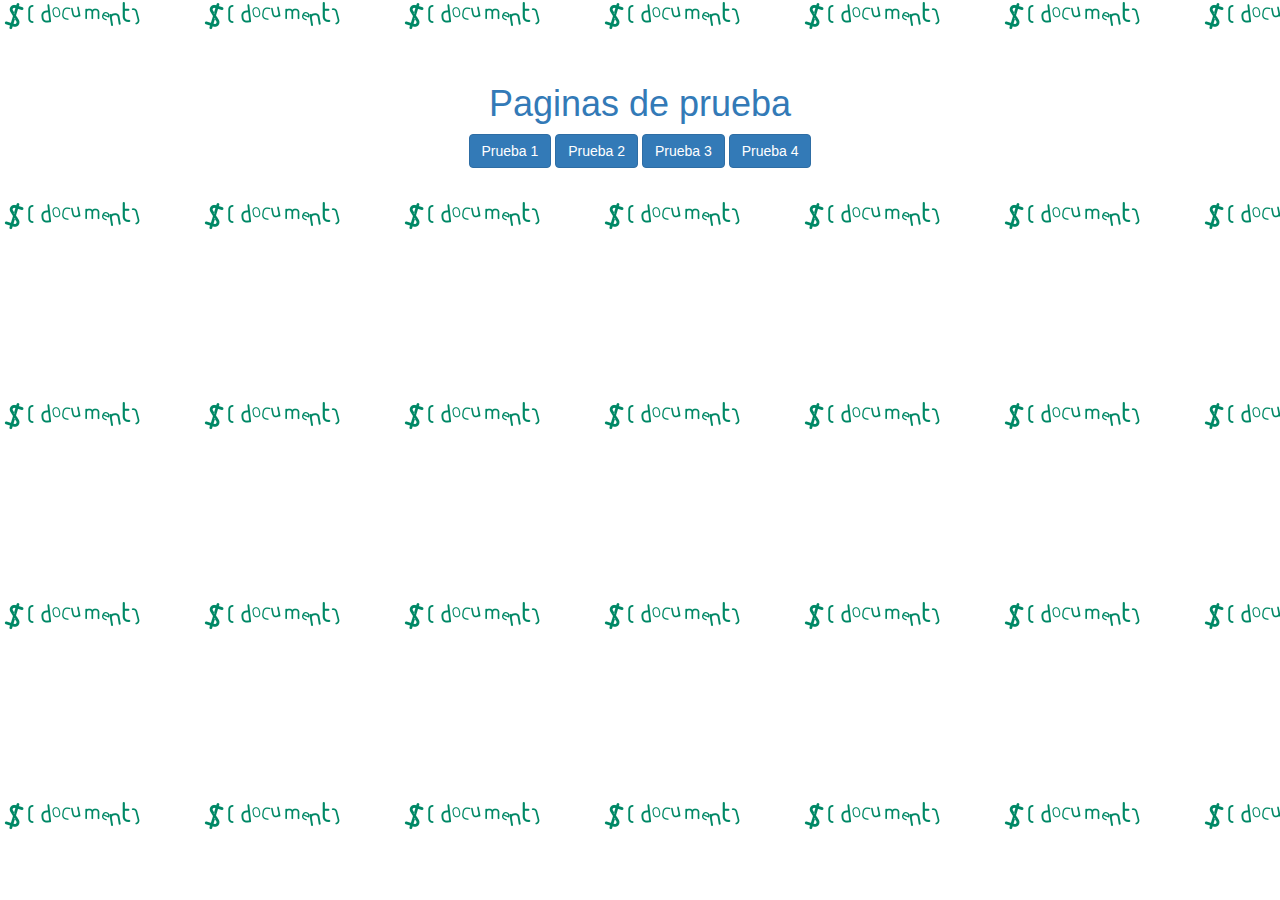
<file: index.html>
<html>
  <head>
    <link rel="stylesheet" href="https://maxcdn.bootstrapcdn.com/bootstrap/3.3.6/css/bootstrap.min.css" >
  </head>
  <body background="img/jquery2.png">
    <div class="text-center btn-group" role="group" style="width: 30%;margin-top:5%; margin-left:35%; background-color:white">
      <h1 class="text-primary">Paginas de prueba</h1>
      <a href="Prueba_1"><button class="btn btn-primary">Prueba 1</button></a>
      <a href="Prueba_2"><button class="btn btn-primary">Prueba 2</button></a>
      <a href="Prueba_3"><button class="btn btn-primary">Prueba 3</button></a>
      <a href="Prueba_4"><button class="btn btn-primary">Prueba 4</button></a>
    </div>
  </body>
</html>
</file>
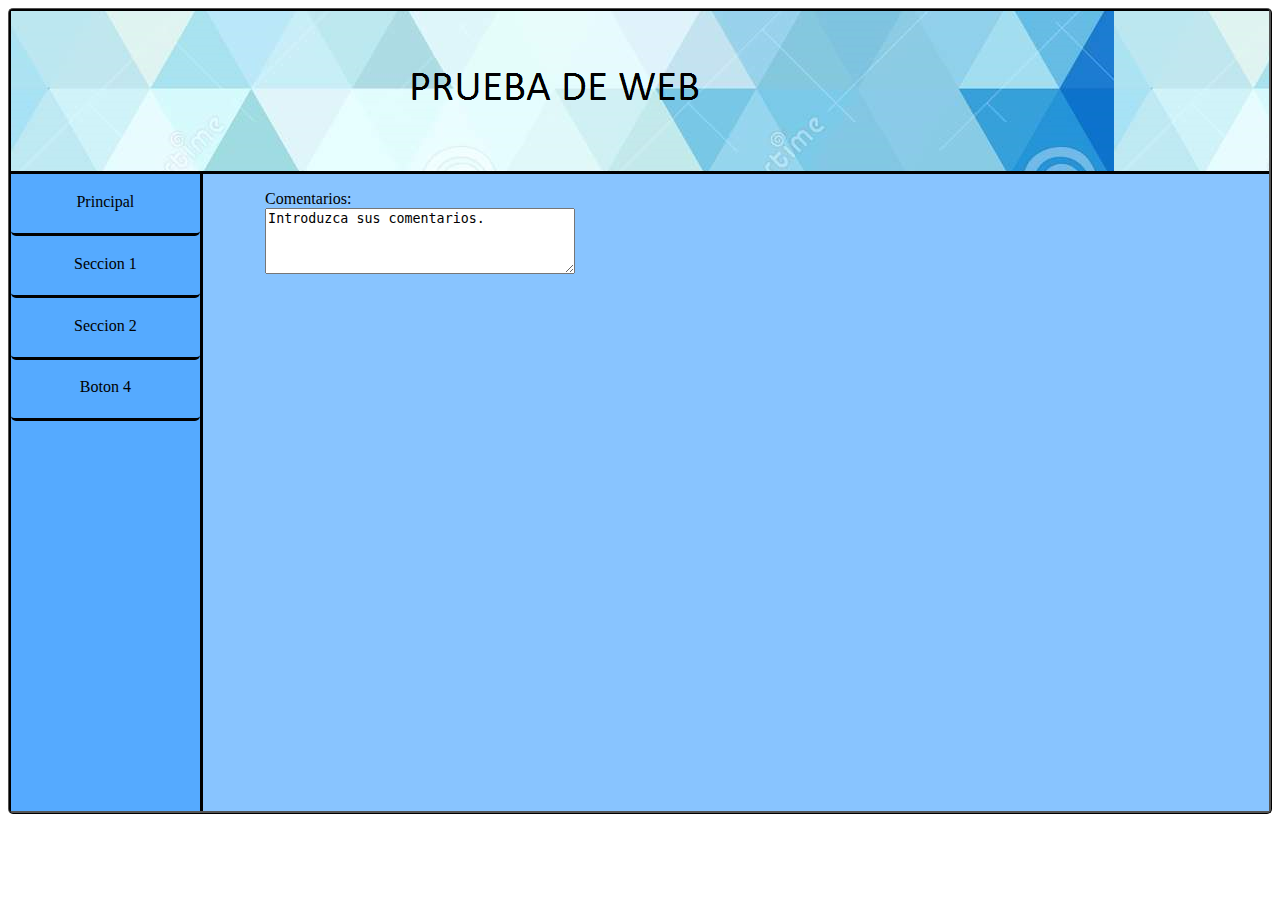
<file: Prueba_1/index.html>
<!DOCTYPE html>
<!--
To change this license header, choose License Headers in Project Properties.
To change this template file, choose Tools | Templates
and open the template in the editor.
-->
<html>
    <head>
        <title>Pagina de pruebas</title>
        <meta charset="UTF-8">
        <meta name="viewport" content="width=device-width, initial-scale=1.0">
        <link rel="stylesheet" href="./style.css"/>
    </head>
    <body>
        <div class="main">
            <div class="encabezado">
            </div>
            <div class="columna">
                <div class="boton" >Principal</div>
                <a href="./Seccion_1/Seccion_1.html"><div class="boton">Seccion 1</div></a>
                <a href="./Seccion_2/Seccion_2.html"><div class="boton">Seccion 2</div></a>
                <div class="boton">Boton 4</div>
            </div>
            <div class="cuerpo">
                <p class="content">Comentarios:<br>
                    <textarea  name="comments" rows="4" cols="36">Introduzca sus comentarios.</textarea>
                </p>
            </div>
        </div>
    </body>
</html>
</file>
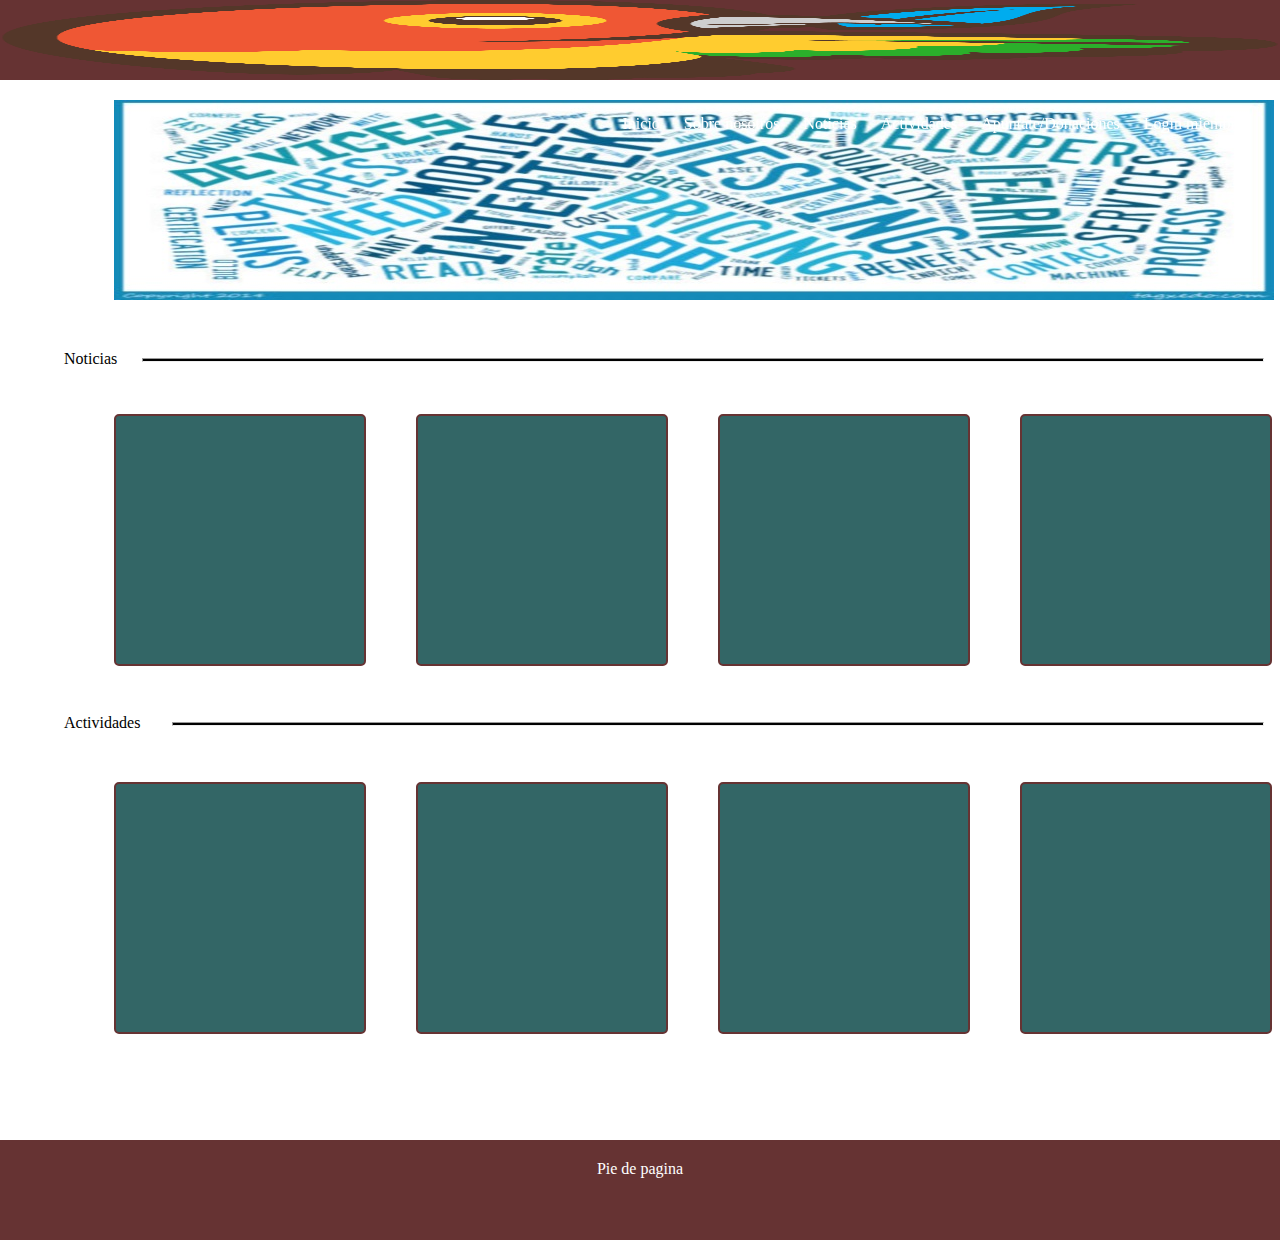
<file: Prueba_3/index.html>
<!DOCTYPE html>
<!--
To change this license header, choose License Headers in Project Properties.
To change this template file, choose Tools | Templates
and open the template in the editor.
-->
<html>
    <head>
        <link rel="stylesheet" href="style.css" type="text/css"/>

        <title>Pagina de prueba 3</title>
        <meta charset="UTF-8">
        <meta name="viewport" content="width=device-width, initial-scale=1.0">
    </head>
    <body>
        <header >
            <img src="Imagenes/img3.png" alt="Logo">
            <nav>
                <ul>
                    <li><a href="">Inicio</a></li>
                    <li><a href="#">Sobre nosotros</a></li>
	<li><a href="Noticias/index.html">Noticias</a></li>
	<li><a href="#">Actividades</a></li>
                    <li><a href="#">Apuntate/Donaciones</a></li>
                    <li><a href="#">Login miembros</a></li>
                </ul>
            </nav>
        </header>
        <section id="content">
            <div id="ImgPrincipal"><img src="Imagenes/img1.jpg" alt="Imagen"></div>
            <div id="lineanoticias">Noticias<hr id="linea1"/></div>
            <div class="contenedor" id="cont1">
                <div class="cuadro" ></div>
                <div class="cuadro" ></div>
                <div class="cuadro" ></div>
                <div class="cuadro" ></div>
            </div>
            <div id="lineaactividades">Actividades<hr id="linea2"/></div>
            <div class="contenedor" id="cont2">
                <div class="cuadro" ></div>
                <div class="cuadro" ></div>
                <div class="cuadro" ></div>
                <div class="cuadro" ></div>
            </div>
        </section>
        <footer>Pie de pagina</footer>
    </body>
</html>
</file>
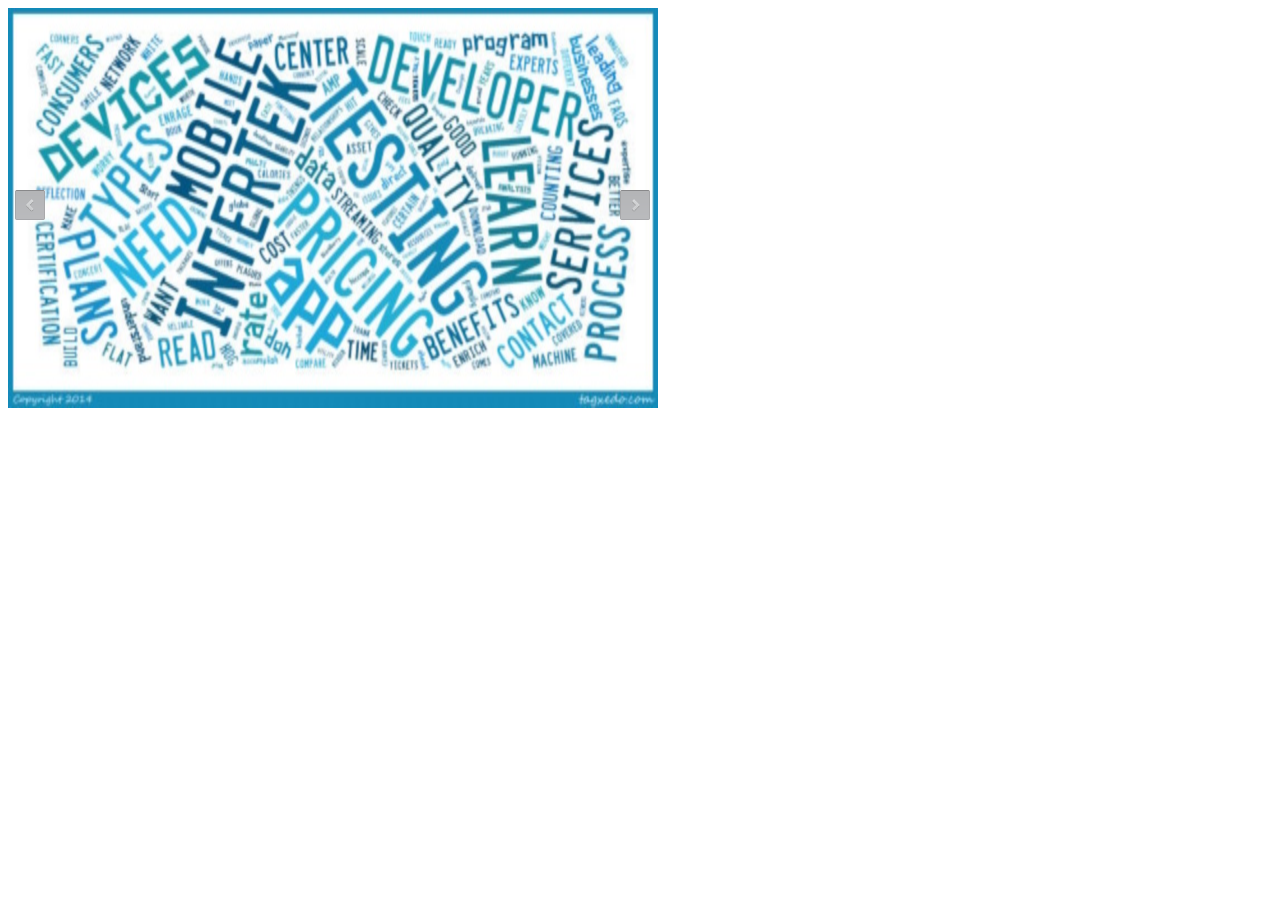
<file: Prueba_4/index.html>
<!DOCTYPE html>
<!--
To change this license header, choose License Headers in Project Properties.
To change this template file, choose Tools | Templates
and open the template in the editor.
-->
<html>
    <head>
        <title>Prueba banner</title>
        <meta charset="UTF-8">
        <meta name="viewport" content="width=device-width, initial-scale=1.0">
        <script src="js/banner.js"></script>
        <link rel="stylesheet" href="style.css"/>
    </head>
    <body onload="alternar_banner()">
        <div id="a">
            <img src="Imagenes/i1.png" id="Izq" alt="Flecha" onclick="izquierda()" onmousedown="ci()" onmouseup="ci2()">
            <img src="Imagenes/d1.png" id="Der" alt="Flecha" onclick="derecha()" onmousedown="cd()" onmouseup="cd2()">
            <img src="#" alt="Imagen" name="banner">
        </div>
        <div id="b">
            
        </div>
    </body>
</html>
</file>
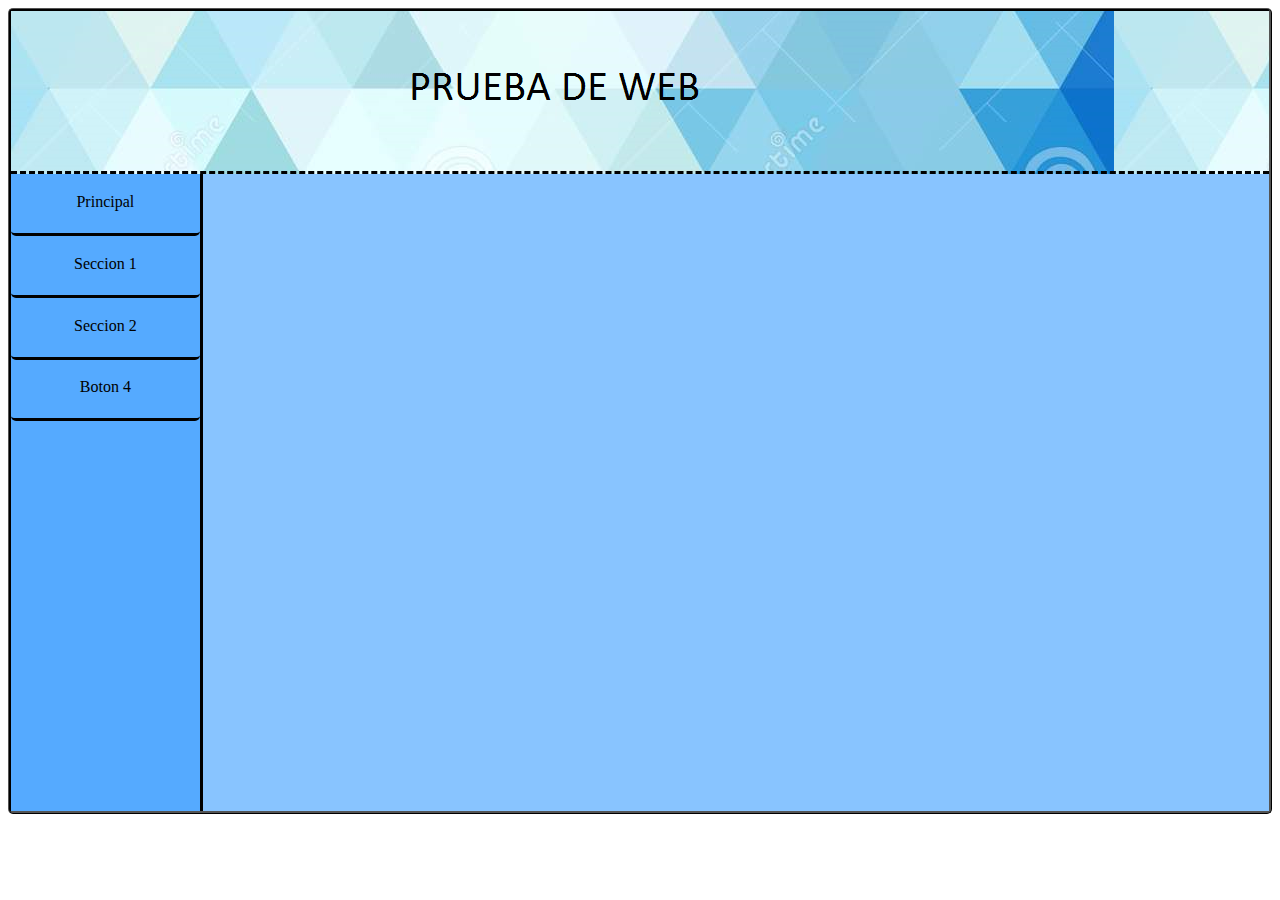
<file: seccion_1/Seccion_1.html>
<!DOCTYPE html>
<!--
To change this license header, choose License Headers in Project Properties.
To change this template file, choose Tools | Templates
and open the template in the editor.
-->
<html>
    <head>
        <title>Pagina de pruebas</title>
        <meta charset="UTF-8">
        <meta name="viewport" content="width=device-width, initial-scale=1.0">
        <link rel="stylesheet" href="./style.css"/>
    </head>
    <body>
        <div class="main">
            <div class="encabezado">
            </div>
            <div class="columna">
                <a href="../index.html"><div class="boton" >Principal</div></a>
                <div class="boton">Seccion 1</div>
                <a href="../seccion_2/Seccion_2.html"><div class="boton">Seccion 2</div></a>
                <div class="boton">Boton 4</div>
            </div>
            <div class="cuerpo">
                <div id="anim"></div>
            </div>
        </div>
    </body>
</html>
</file>
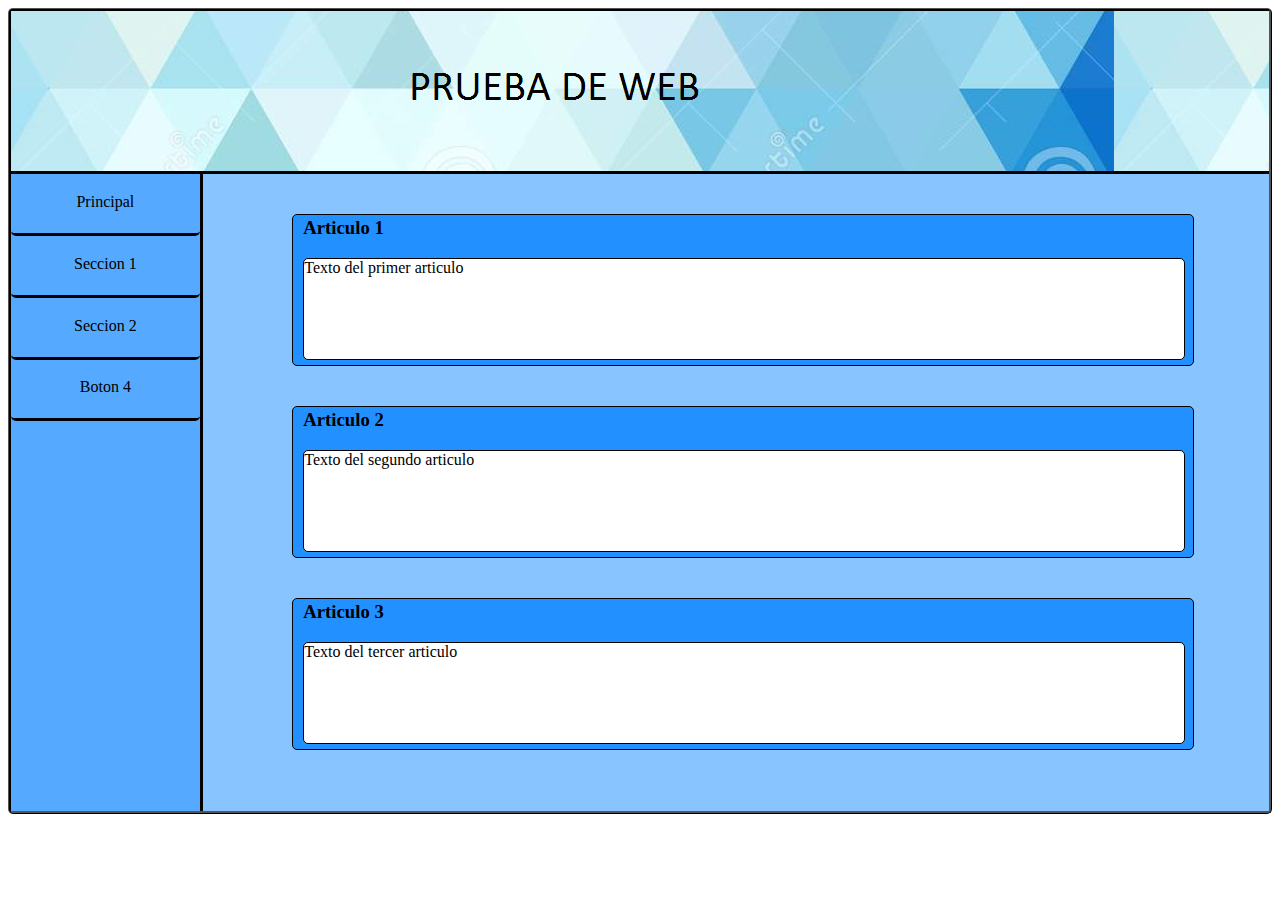
<file: Seccion_2/Seccion_2.html>
<!DOCTYPE html>
<!--
To change this license header, choose License Headers in Project Properties.
To change this template file, choose Tools | Templates
and open the template in the editor.
-->
<html>
    <head>
        <title>Pagina de pruebas</title>
        <meta charset="UTF-8">
        <meta name="viewport" content="width=device-width, initial-scale=1.0">
        <link rel="stylesheet" href="./style.css"/>
    </head>
    <body>
        <div class="main">
            <div class="encabezado">
            </div>
            <div class="columna">
                <a href="../index.html"><div class="boton" >Principal</div></a>
                <a href="../seccion_1/Seccion_1.html"><div class="boton">Seccion 1</div></a>
                <div class="boton">Seccion 2</div>
                <div class="boton">Boton 4</div>
            </div>
            <div class="cuerpo">
                <div class="articulo" ><h3>Articulo 1</h3><div class="noticia">Texto del primer articulo</div></div>
                <div class="articulo" ><h3>Articulo 2</h3><div class="noticia">Texto del segundo articulo</div></div>
                <div class="articulo" ><h3>Articulo 3</h3><div class="noticia">Texto del tercer articulo</div></div>
            </div>
        </div>
    </body>
</html>
</file>
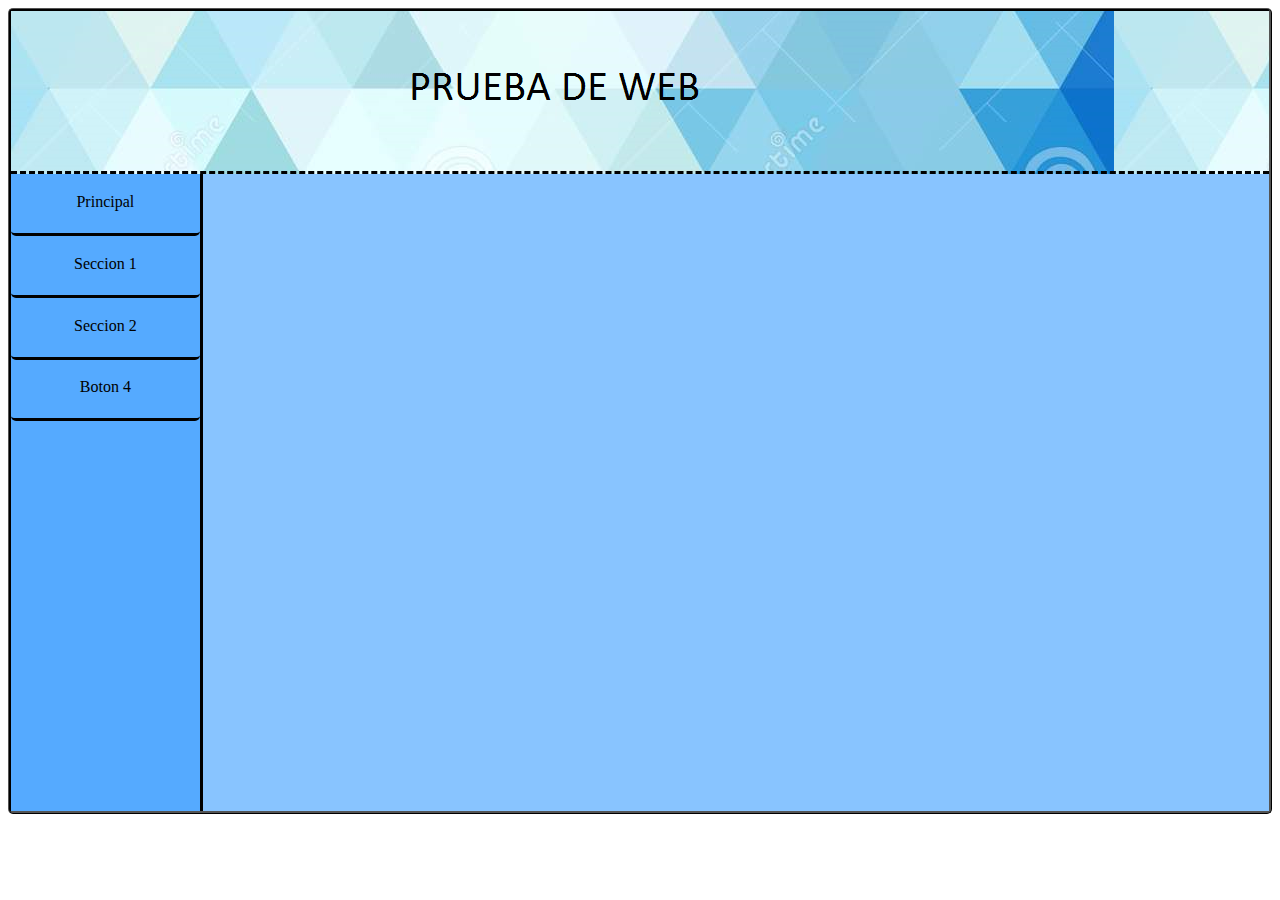
<file: Prueba_1/seccion_1/Seccion_1.html>
<!DOCTYPE html>
<!--
To change this license header, choose License Headers in Project Properties.
To change this template file, choose Tools | Templates
and open the template in the editor.
-->
<html>
    <head>
        <title>Pagina de pruebas</title>
        <meta charset="UTF-8">
        <meta name="viewport" content="width=device-width, initial-scale=1.0">
        <link rel="stylesheet" href="./style.css"/>
    </head>
    <body>
        <div class="main">
            <div class="encabezado">
            </div>
            <div class="columna">
                <a href="../index.html"><div class="boton" >Principal</div></a>
                <div class="boton">Seccion 1</div>
                <a href="../Seccion_2/Seccion_2.html"><div class="boton">Seccion 2</div></a>
                <div class="boton">Boton 4</div>
            </div>
            <div class="cuerpo">
                <div id="anim"></div>
            </div>
        </div>
    </body>
</html>
</file>
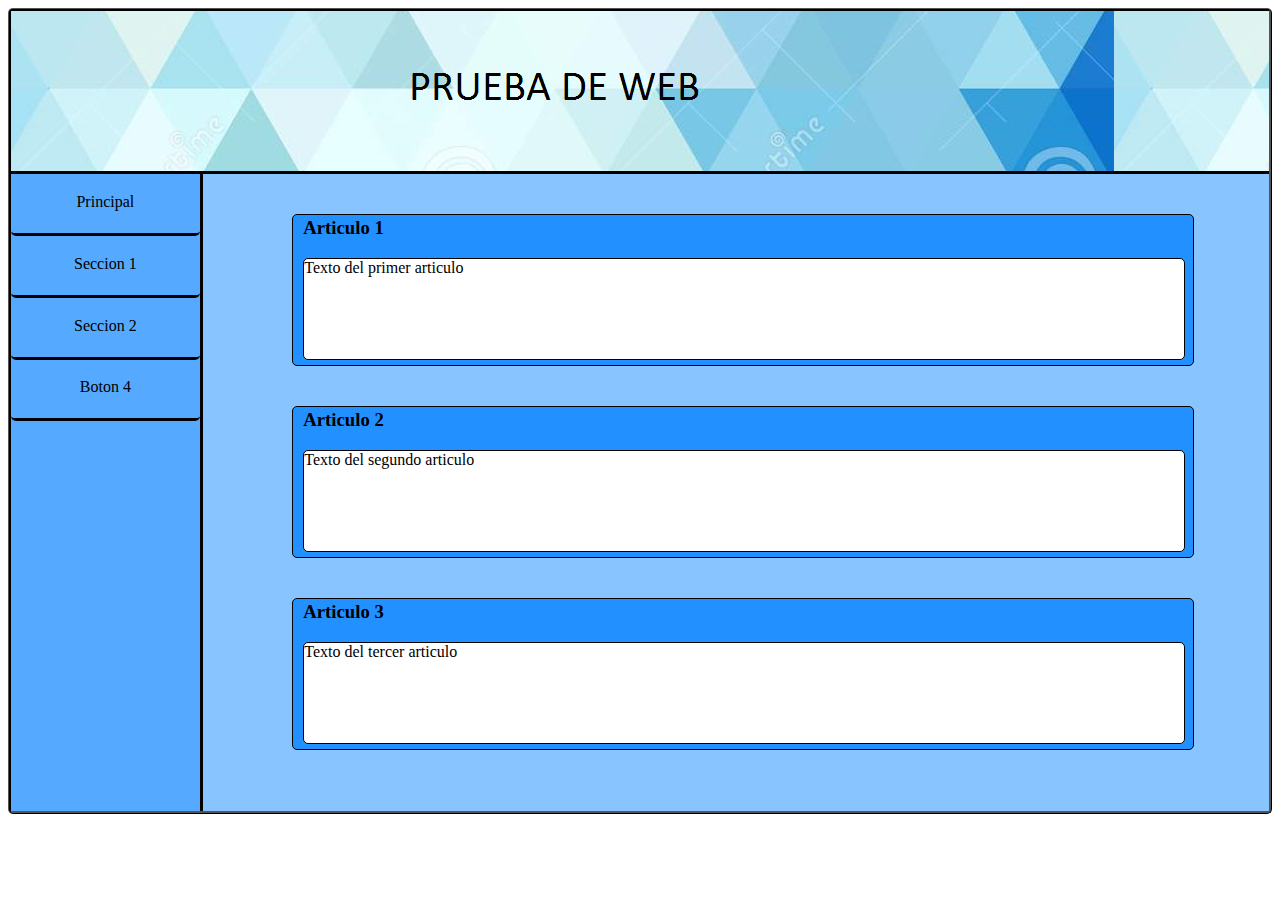
<file: Prueba_1/Seccion_2/Seccion_2.html>
<!DOCTYPE html>
<!--
To change this license header, choose License Headers in Project Properties.
To change this template file, choose Tools | Templates
and open the template in the editor.
-->
<html>
    <head>
        <title>Pagina de pruebas</title>
        <meta charset="UTF-8">
        <meta name="viewport" content="width=device-width, initial-scale=1.0">
        <link rel="stylesheet" href="./style.css"/>
    </head>
    <body>
        <div class="main">
            <div class="encabezado">
            </div>
            <div class="columna">
                <a href="../index.html"><div class="boton" >Principal</div></a>
                <a href="../Seccion_1/Seccion_1.html"><div class="boton">Seccion 1</div></a>
                <div class="boton">Seccion 2</div>
                <div class="boton">Boton 4</div>
            </div>
            <div class="cuerpo">
                <div class="articulo" ><h3>Articulo 1</h3><div class="noticia">Texto del primer articulo</div></div>
                <div class="articulo" ><h3>Articulo 2</h3><div class="noticia">Texto del segundo articulo</div></div>
                <div class="articulo" ><h3>Articulo 3</h3><div class="noticia">Texto del tercer articulo</div></div>
            </div>
        </div>
    </body>
</html>
</file>
<file: Prueba_1/style.css>
/*
To change this license header, choose License Headers in Project Properties.
To change this template file, choose Tools | Templates
and open the template in the editor.
*/
/* 
    Created on : 23-feb-2016, 18:34:11
    Author     : Vicente
*/
a{
    text-decoration: none;
    color:black;
}
.main {
    background-color: #88c4ff;
    height: 800px;
    border:ridge black;
    border-radius: 5px;
}

.encabezado {
    height: 160px;
    background-image:url("Fondo_encabezado2.png");
    background-position:initial;
    border-bottom-style: solid;
    text-align: center;
}

.cuerpo {
    height: 637px;
    width: 84%;
    background-color: #88c4ff;
    float: right;
}

.columna {
    width: 15%;
    height: 637px;
    float: left;
    border-right-style: solid;
    background-color: #55aaff;
}

.content {
    margin-left: 5%;
}

.boton{
    height: 40px;
    border-bottom-style: solid;
    border-radius: 5px;
    padding-top: 10%;    
    text-align: center;
    cursor:pointer;
    position: relative;
    bottom: 0;
}
.boton_propio{
    height: 40px;
    border-bottom-style: solid;
    border-radius: 5px;
    padding-top: 10%;    
    text-align: center;
    cursor:pointer;
    position: relative;
    bottom: 0;
    background-color: #ffaa55;
}
.boton:active{
    /* Posicion del boton al clickearlo */
    bottom: -5px;
}
.boton_propio:active{
    /* Posicion del boton al clickearlo */
    bottom: -5px;
}
</file>
<file: Prueba_3/style.css>
body{
    padding: 0;
    padding-top: 5em;
    margin: 0;
}

header {
    width: 100%;
    height: 5em;
    top:0;
    left:0;
    position: fixed;
    background-color: #663333;
    z-index: 10;
}
nav {
    float: right;
    color:white;
    text-decoration: none;
}
nav ul {
    margin: 0;
    padding: 0;
    list-style: none;
    padding-right: 20px;
}
	
nav ul li {
    display: inline-block;
    line-height: 80px;
}
			
nav ul li a {
    display: block;
    padding: 0 10px;
    text-decoration: none;
    color: white;
}
a{
    text-decoration: none;
}
			
nav ul li a:hover {
    background: #336666;
}

footer {
    padding-top: 20px;
    height: 5em;
    left: 0px;
    bottom: 0;
    background-color: #663333;
    display: block;
    text-align: center;
    color:white;
}
img{
    height: inherit;
    width: inherit;
}
h1{
    text-align: center;
}
#content{
    width: 90%;
    height: 60em;
    padding: 60px;
    padding-top: 0px;
    display: block;
    margin: 20px auto;
    left: 0;
}
#lineanoticias{
    margin-top: 30px;
    height: 20px;
    width: 1200px;
    top:20em;
    position:absolute;
}
#linea1{
    width: 1120px;
    height: 2px;
    background-color: black;
    float: right;
}

#lineaactividades{
    margin-top: 50px;
    height: 20px;
    width: 1200px;
    top: 41.5em;
    position: absolute;
}
#linea2{
    width: 1090px;
    height: 2px;
    background-color: black;
    float: right;
}

.cuadro {
    width: 15.5em;
    height:15.5em;
    background-color: #336666;
    margin-left: 50px;
    float:left;
    border: 2px solid #663333;
    border-radius: 5px;
}
.contenedor{
    margin-top: 30px;
    height: 250px;
    width: 1250px;
    display: block;
    position: absolute;
}
#cont1{
    top:24em;
    position: absolute;
}
#cont2{
    top:47em;
    position: absolute;
}
#ImgPrincipal{
    margin-left: 50px;
    width: 72.5em;
    height: 200px;
    background-color: blueviolet;
}
</file>
<file: Prueba_4/style.css>
/*
To change this license header, choose License Headers in Project Properties.
To change this template file, choose Tools | Templates
and open the template in the editor.
*/
/* 
    Created on : 11-mar-2016, 11:28:55
    Author     : Vicente
*/
img{
    width: 650px;
    height: 400px;
    z-index: 1;
}
#a{
    width: 650px;
    height: 400px;
    display: inline-block;
    overflow: hidden;
}
#Izq{
    width: 30px;
    height: 30px;
    top:190px;
    left: 15px;
    position: absolute;
    z-index: 2;
}
#a #Der{
    width: 30px;
    height: 30px;
    top:190px;
    left: 620px;
    position: absolute;
    z-index: 2;
}
</file>
<file: seccion_1/style.css>
/*
To change this license header, choose License Headers in Project Properties.
To change this template file, choose Tools | Templates
and open the template in the editor.
*/
/* 
    Created on : 23-feb-2016, 18:34:11
    Author     : Vicente
*/
a{
    text-decoration: none;
    color:black;
}
.main {
    background-color:#88c4ff;
    height: 800px;
    border:ridge black;
    border-radius: 5px;
}

.encabezado {
    height: 160px;
    background-image:url("../Fondo_encabezado2.png");
    background-position:initial;
    border-bottom-style: dashed;
    text-align: center;
}

.cuerpo {
    height: 637px;
    width: 84%;
    background-color: #88c4ff;
    float: right;
}

.columna {
    width: 15%;
    height: 637px;
    float: left;
    border-right-style: solid;
    background-color: #55aaff;
}

.content {
    margin-left: 5%;
}

.boton{
    height: 40px;
    border-bottom-style: solid;
    border-radius: 5px;
    padding-top: 10%;    
    text-align: center;
    cursor:pointer;
    position: relative;
    bottom: 0;
}
.boton_propio{
    height: 40px;
    border-bottom-style: solid;
    border-radius: 5px;
    padding-top: 10%;    
    text-align: center;
    cursor:pointer;
    position: relative;
    bottom: 0;
    background-color: #ffaa55;
}
.boton:active{
    /* Posicion del boton al clickearlo */
    bottom: -5px;
}
.boton_propio:active{
    /* Posicion del boton al clickearlo */
    bottom: -5px;
}
#anim{
    width: 600px;
    height: 600px;
    animation-name: slide;
    animation-duration: 5s;
    animation-iteration-count: infinite;
    animation-direction: alternate;
    animation-timing-function:ease-in-out;
}
@keyframes slide{
    from{
        background-image:url("../img3.jpg");
    }
    to{
        background-image:url("../img2.jpg");
    }
}
</file>
<file: Seccion_2/style.css>
/*
To change this license header, choose License Headers in Project Properties.
To change this template file, choose Tools | Templates
and open the template in the editor.
*/
/* 
    Created on : 23-feb-2016, 18:34:11
    Author     : Vicente
*/
a{
    text-decoration: none;
    color:black;
}
.main {
    background-color: #88c4ff;
    height: 800px;
    border:ridge black;
    border-radius: 5px;
}

.encabezado {
    height: 160px;
    background-image:url("../Fondo_encabezado2.png");
    background-position:initial;
    border-bottom-style: solid;
    text-align: center;
}

.cuerpo {
    height: 637px;
    width: 84%;
    background-color: #88c4ff;
    float: right;
}

.columna {
    width: 15%;
    height: 637px;
    float: left;
    border-right-style: solid;
    background-color: #55aaff;
}

.content {
    margin-left: 5%;
}

.boton{
    height: 40px;
    border-bottom-style: solid;
    border-radius: 5px;
    padding-top: 10%;    
    text-align: center;
    cursor:pointer;
    position: relative;
    bottom: 0;
}
.boton_propio{
    height: 40px;
    border-bottom-style: solid;
    border-radius: 5px;
    padding-top: 10%;    
    text-align: center;
    cursor:pointer;
    position: relative;
    bottom: 0;
    background-color: #ffaa55;
}
.boton:active{
    /* Posicion del boton al clickearlo */
    bottom: -5px;
}
.boton_propio:active{
    /* Posicion del boton al clickearlo */
    bottom: -5px;
}
.articulo{
    width: 900px;
    height: 150px;
    margin-top: 40px;
    margin-left: 80px;
    background-color: #2291ff;
    border: 1px solid black;
    border-radius: 5px;
}
h3{
    margin-left: 10px;
    margin-top: 2px;
}
.noticia{
    width: 880px;
    height: 100px;
    margin-left: 10px;
    background-color: #ffffff;
    border: 1px solid black;
    border-radius: 5px;
}
</file>
<file: Prueba_1/seccion_1/style.css>
/*
To change this license header, choose License Headers in Project Properties.
To change this template file, choose Tools | Templates
and open the template in the editor.
*/
/* 
    Created on : 23-feb-2016, 18:34:11
    Author     : Vicente
*/
a{
    text-decoration: none;
    color:black;
}
.main {
    background-color:#88c4ff;
    height: 800px;
    border:ridge black;
    border-radius: 5px;
}

.encabezado {
    height: 160px;
    background-image:url("../Fondo_encabezado2.png");
    background-position:initial;
    border-bottom-style: dashed;
    text-align: center;
}

.cuerpo {
    height: 637px;
    width: 84%;
    background-color: #88c4ff;
    float: right;
}

.columna {
    width: 15%;
    height: 637px;
    float: left;
    border-right-style: solid;
    background-color: #55aaff;
}

.content {
    margin-left: 5%;
}

.boton{
    height: 40px;
    border-bottom-style: solid;
    border-radius: 5px;
    padding-top: 10%;    
    text-align: center;
    cursor:pointer;
    position: relative;
    bottom: 0;
}
.boton_propio{
    height: 40px;
    border-bottom-style: solid;
    border-radius: 5px;
    padding-top: 10%;    
    text-align: center;
    cursor:pointer;
    position: relative;
    bottom: 0;
    background-color: #ffaa55;
}
.boton:active{
    /* Posicion del boton al clickearlo */
    bottom: -5px;
}
.boton_propio:active{
    /* Posicion del boton al clickearlo */
    bottom: -5px;
}
#anim{
    width: 600px;
    height: 600px;
    animation-name: slide;
    animation-duration: 5s;
    animation-iteration-count: infinite;
    animation-direction: alternate;
    animation-timing-function:ease-in-out;
}
@keyframes slide{
    from{
        background-image:url("../img3.jpg");
    }
    to{
        background-image:url("../img2.jpg");
    }
}
</file>
<file: Prueba_1/Seccion_2/style.css>
/*
To change this license header, choose License Headers in Project Properties.
To change this template file, choose Tools | Templates
and open the template in the editor.
*/
/* 
    Created on : 23-feb-2016, 18:34:11
    Author     : Vicente
*/
a{
    text-decoration: none;
    color:black;
}
.main {
    background-color: #88c4ff;
    height: 800px;
    border:ridge black;
    border-radius: 5px;
}

.encabezado {
    height: 160px;
    background-image:url("../Fondo_encabezado2.png");
    background-position:initial;
    border-bottom-style: solid;
    text-align: center;
}

.cuerpo {
    height: 637px;
    width: 84%;
    background-color: #88c4ff;
    float: right;
}

.columna {
    width: 15%;
    height: 637px;
    float: left;
    border-right-style: solid;
    background-color: #55aaff;
}

.content {
    margin-left: 5%;
}

.boton{
    height: 40px;
    border-bottom-style: solid;
    border-radius: 5px;
    padding-top: 10%;    
    text-align: center;
    cursor:pointer;
    position: relative;
    bottom: 0;
}
.boton_propio{
    height: 40px;
    border-bottom-style: solid;
    border-radius: 5px;
    padding-top: 10%;    
    text-align: center;
    cursor:pointer;
    position: relative;
    bottom: 0;
    background-color: #ffaa55;
}
.boton:active{
    /* Posicion del boton al clickearlo */
    bottom: -5px;
}
.boton_propio:active{
    /* Posicion del boton al clickearlo */
    bottom: -5px;
}
.articulo{
    width: 900px;
    height: 150px;
    margin-top: 40px;
    margin-left: 80px;
    background-color: #2291ff;
    border: 1px solid black;
    border-radius: 5px;
}
h3{
    margin-left: 10px;
    margin-top: 2px;
}
.noticia{
    width: 880px;
    height: 100px;
    margin-left: 10px;
    background-color: #ffffff;
    border: 1px solid black;
    border-radius: 5px;
}
</file>
